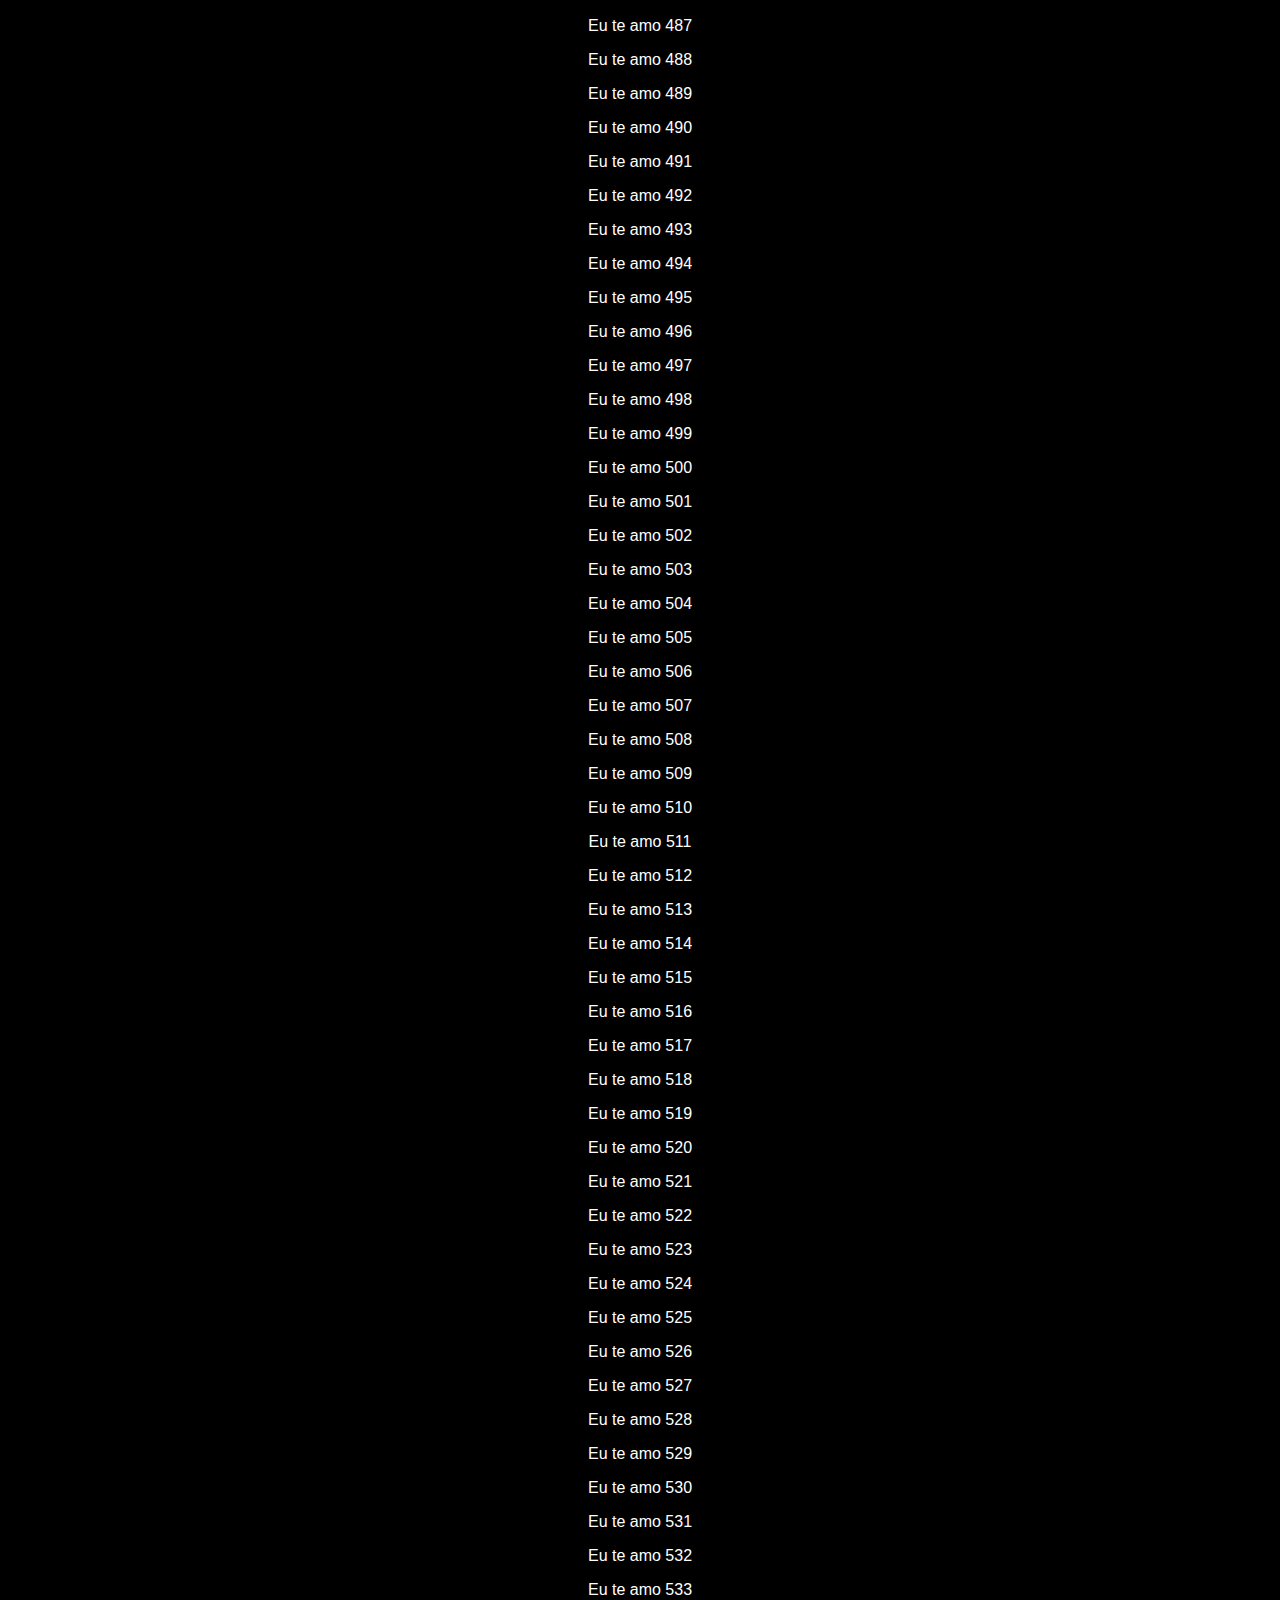
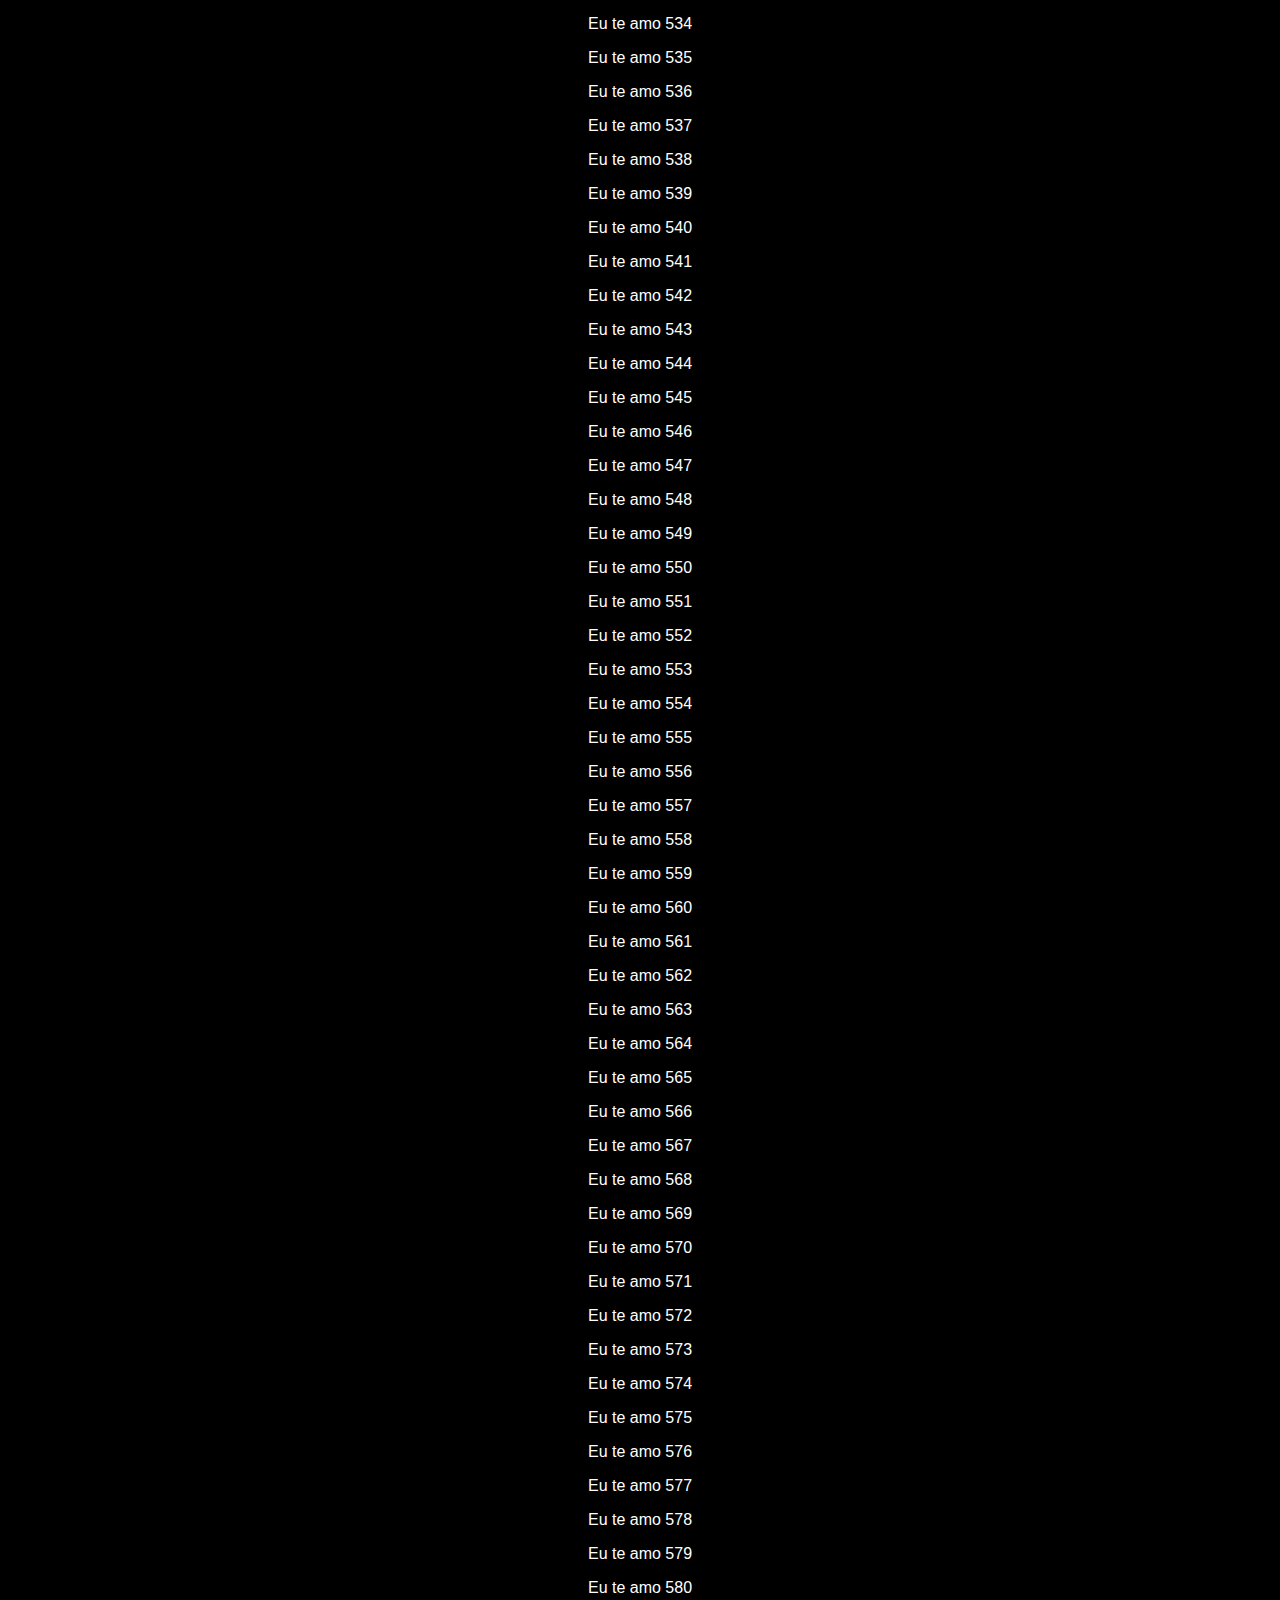
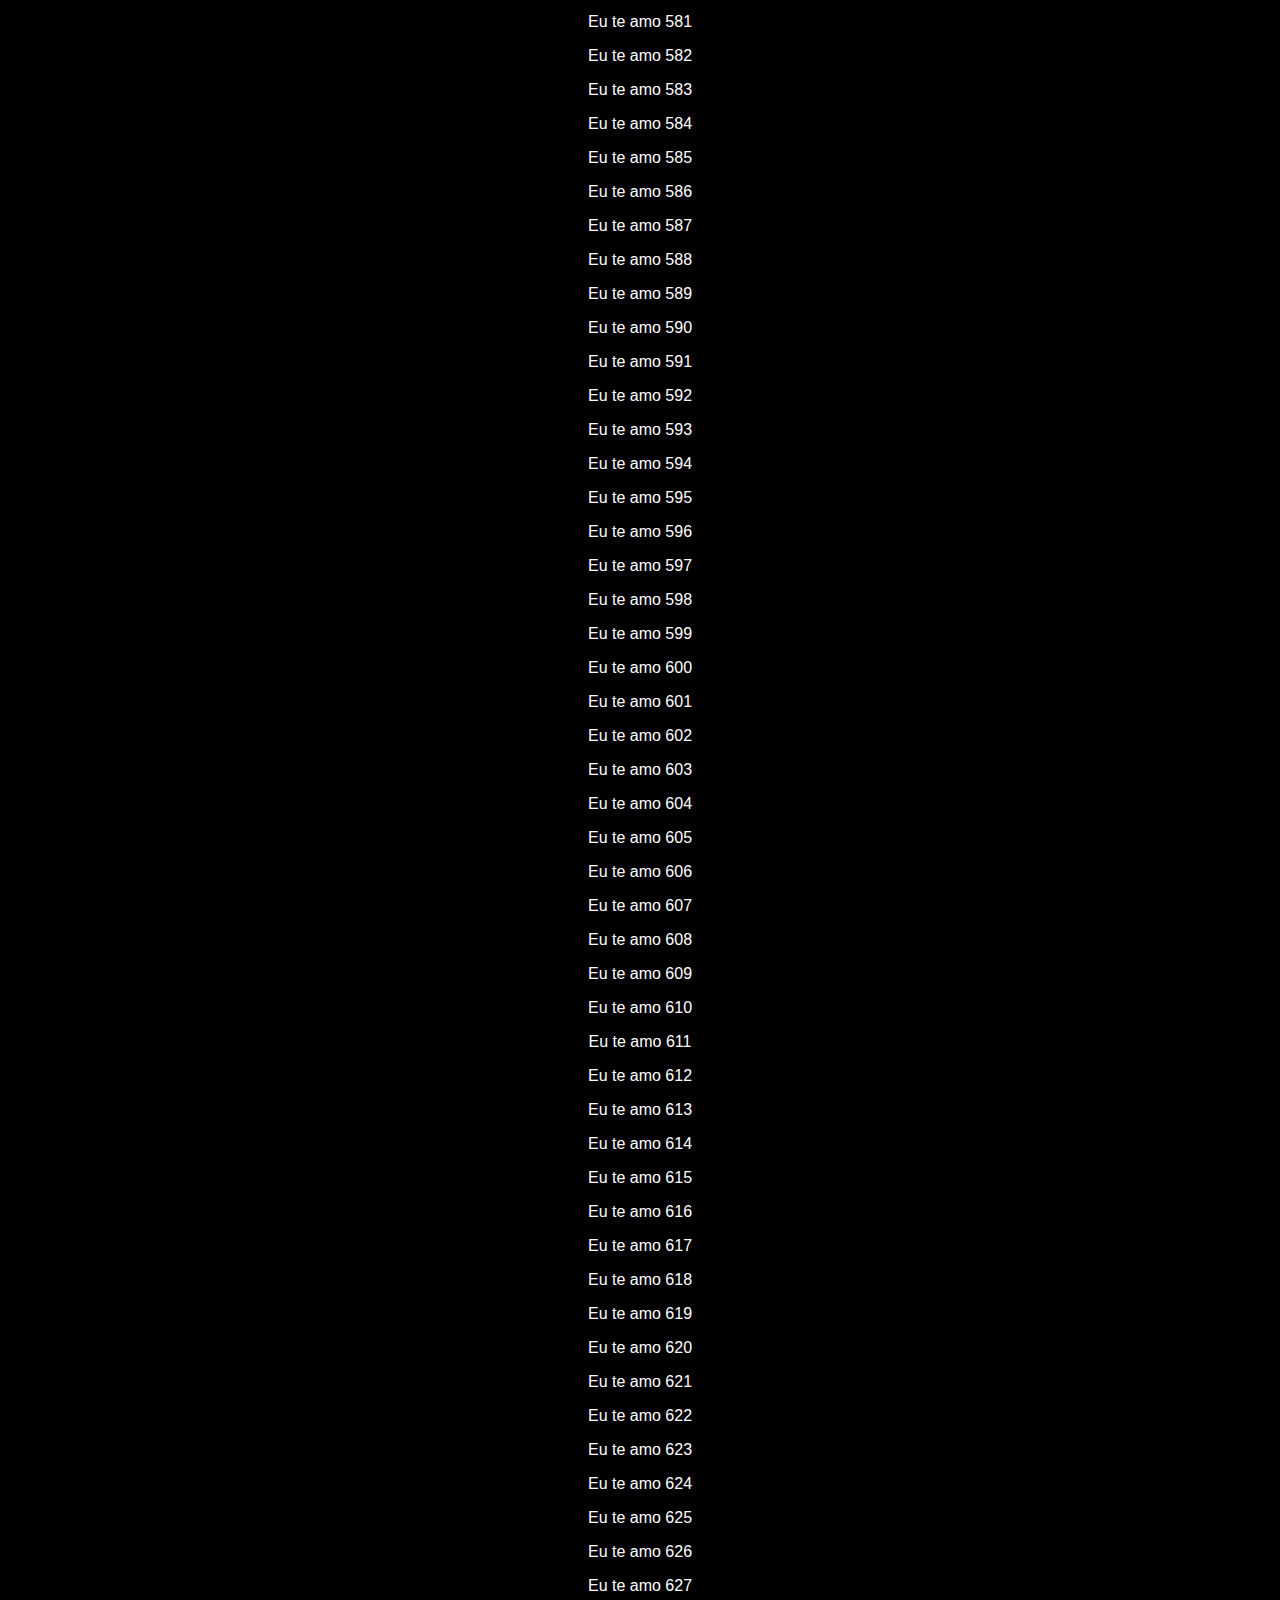
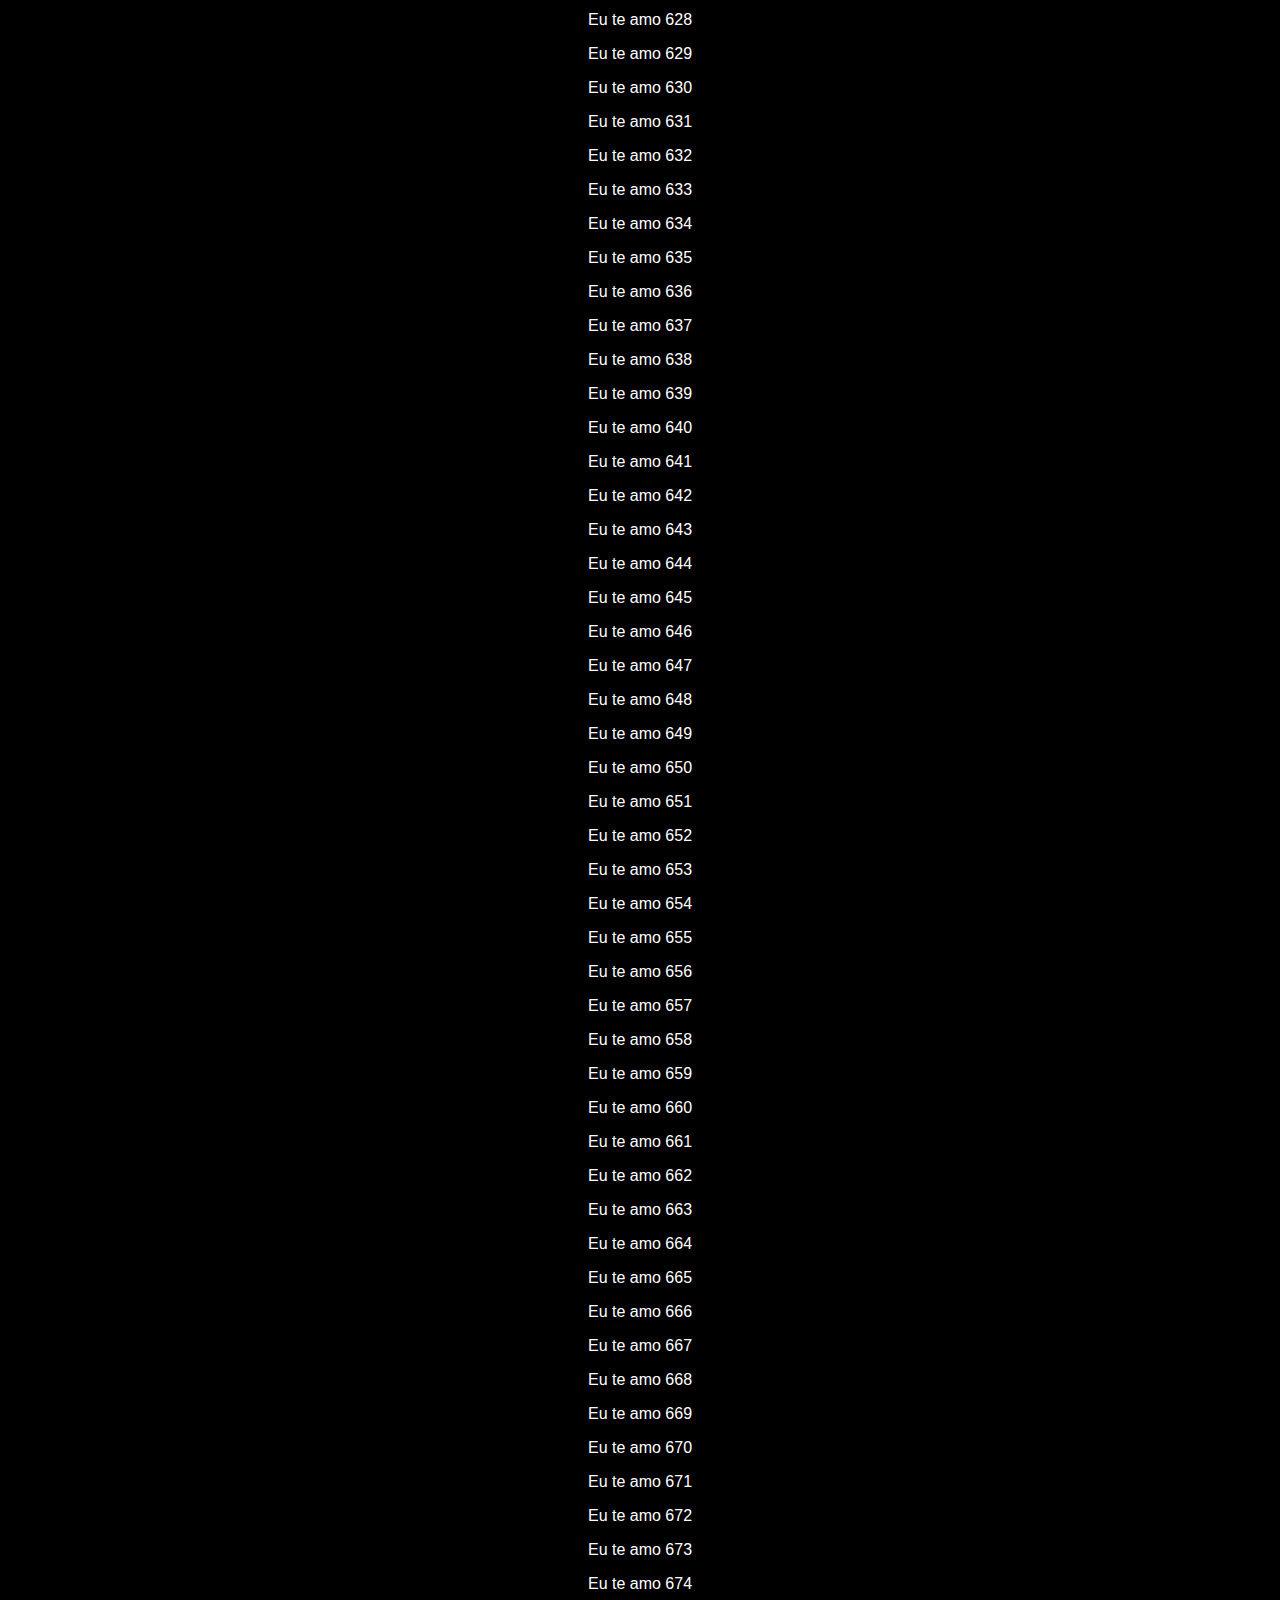
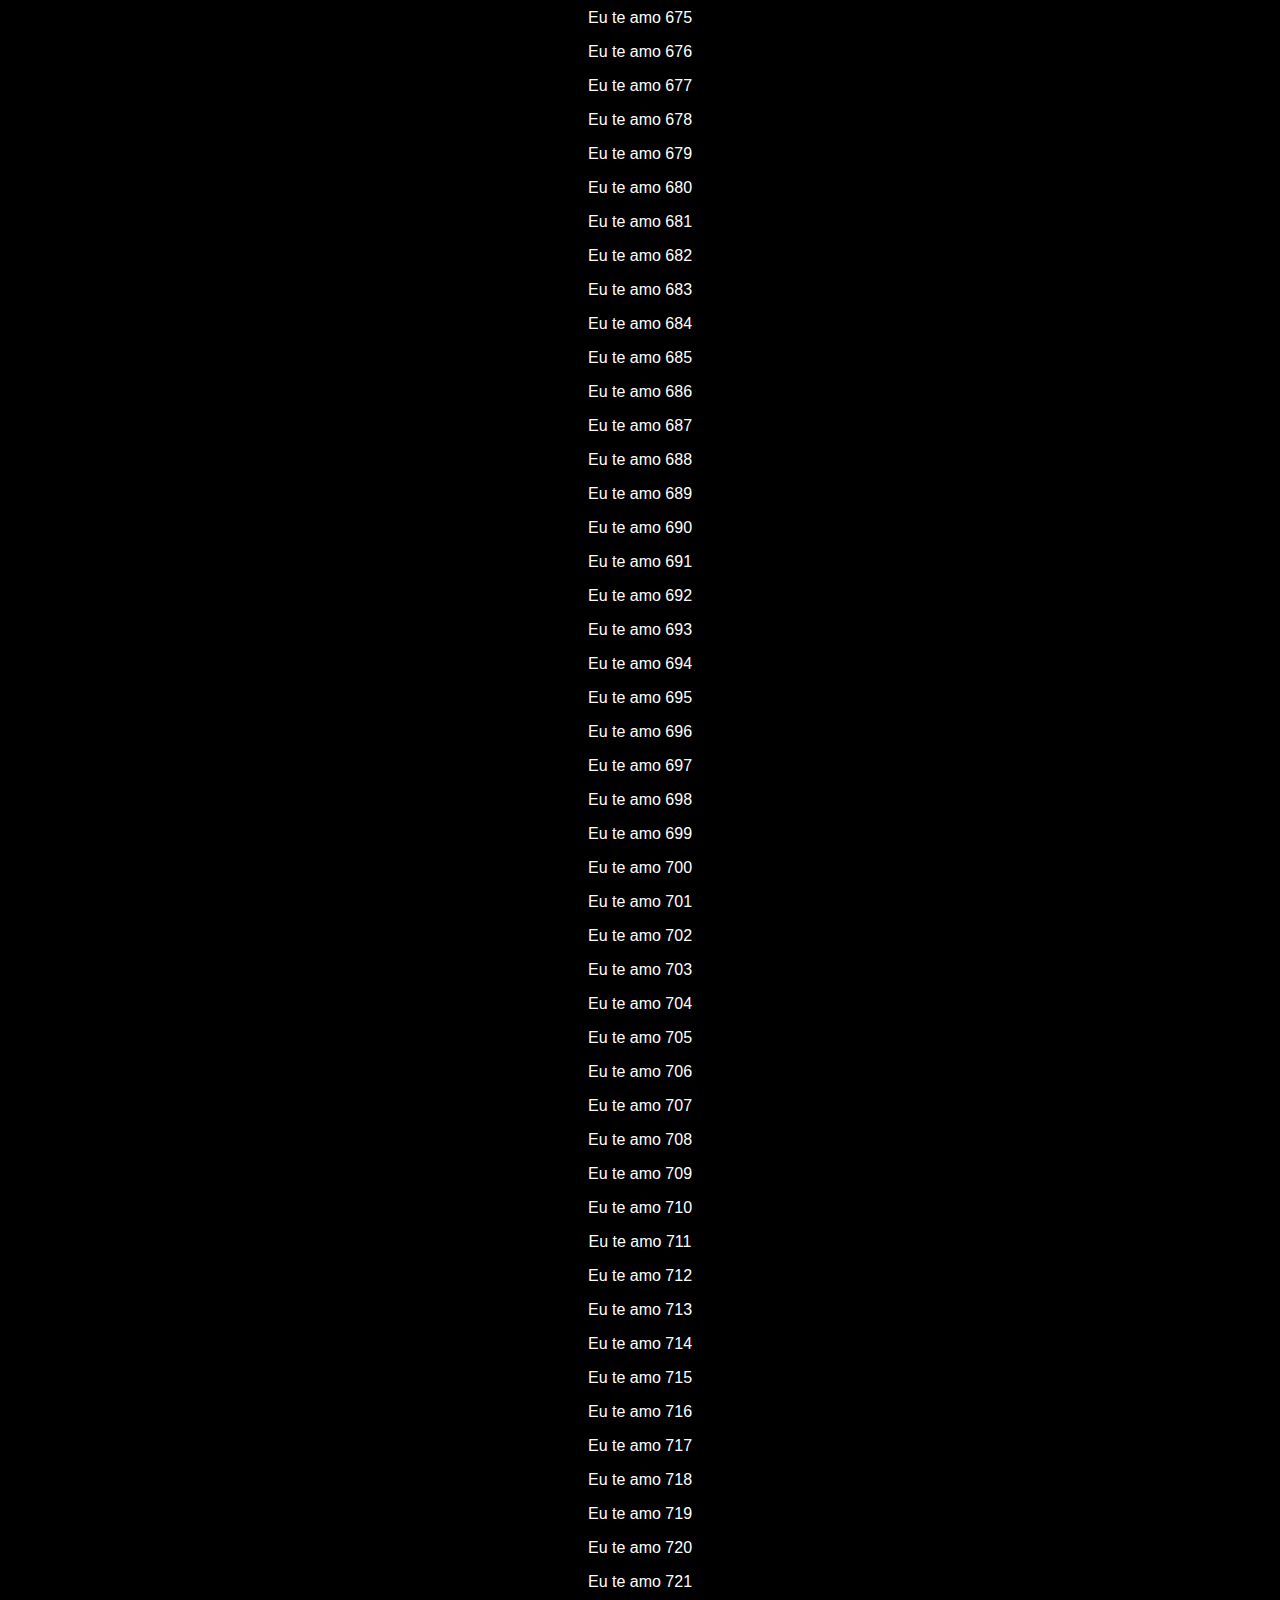
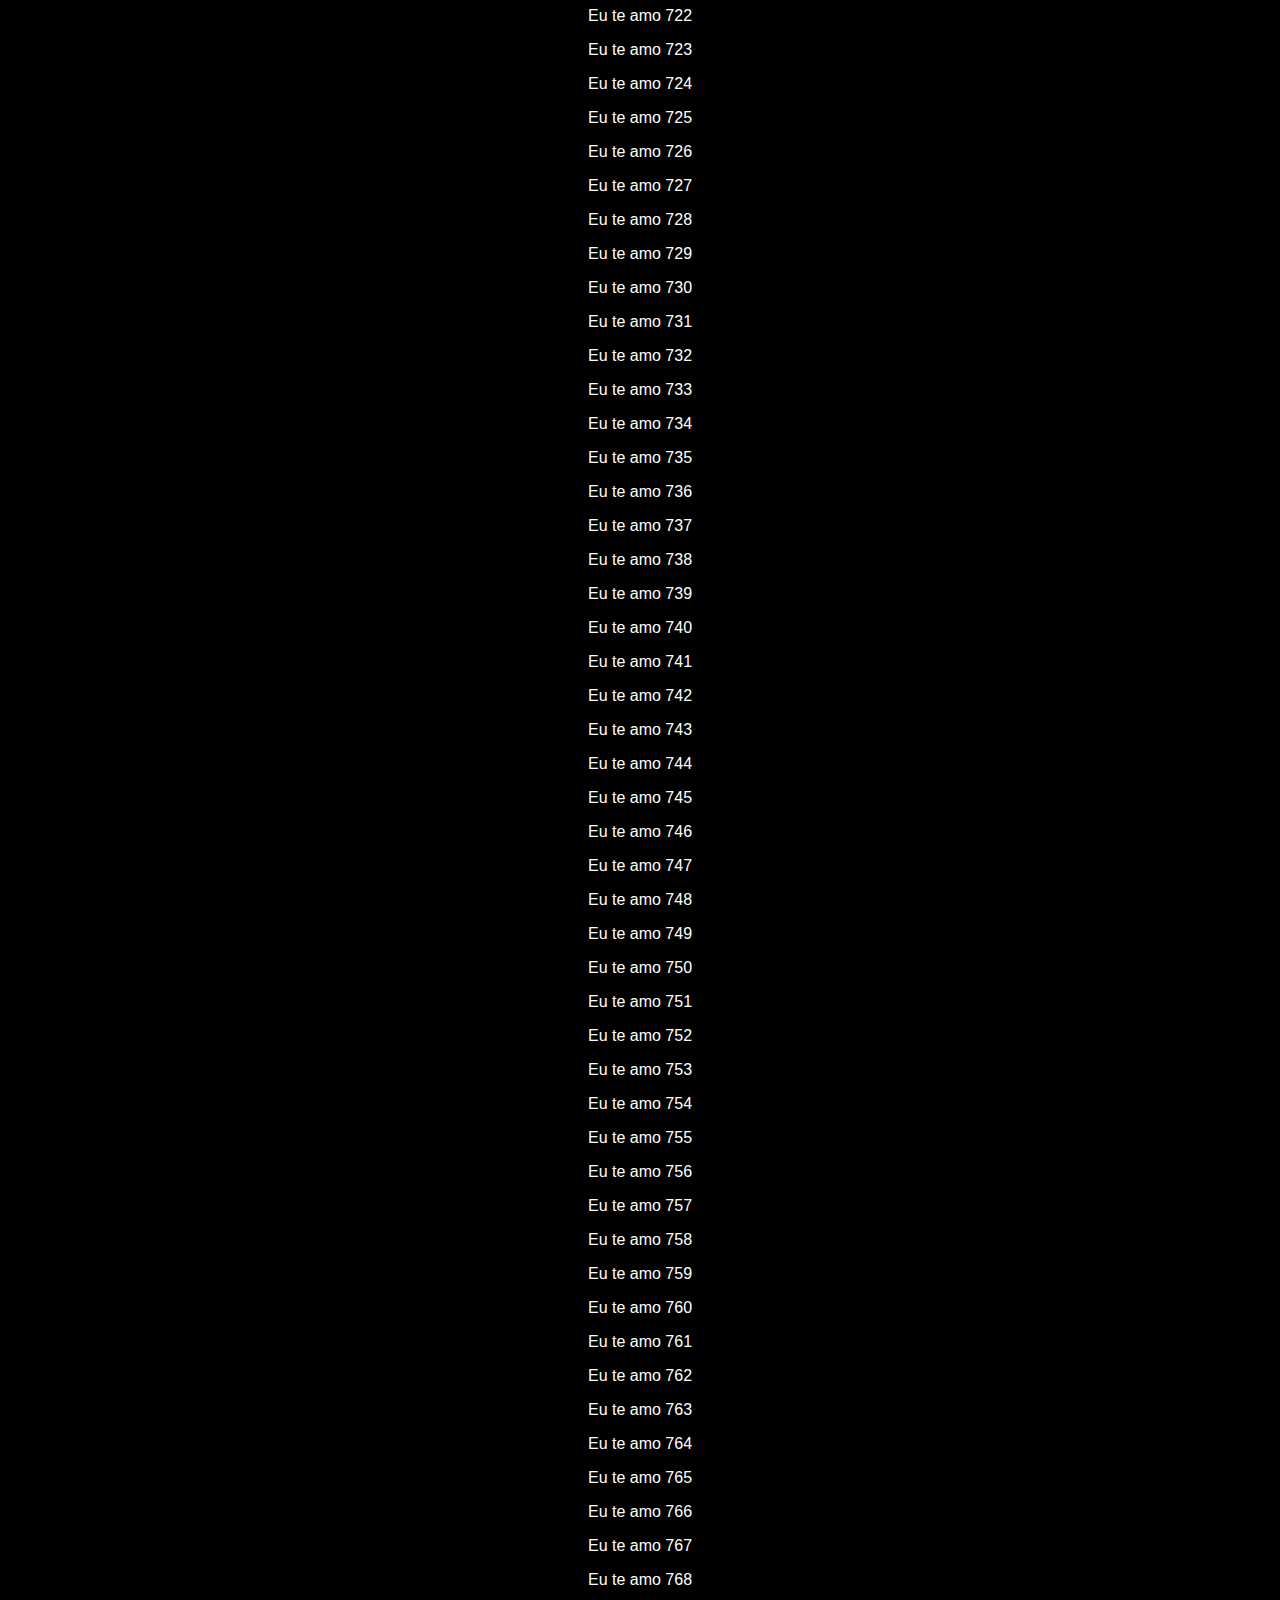
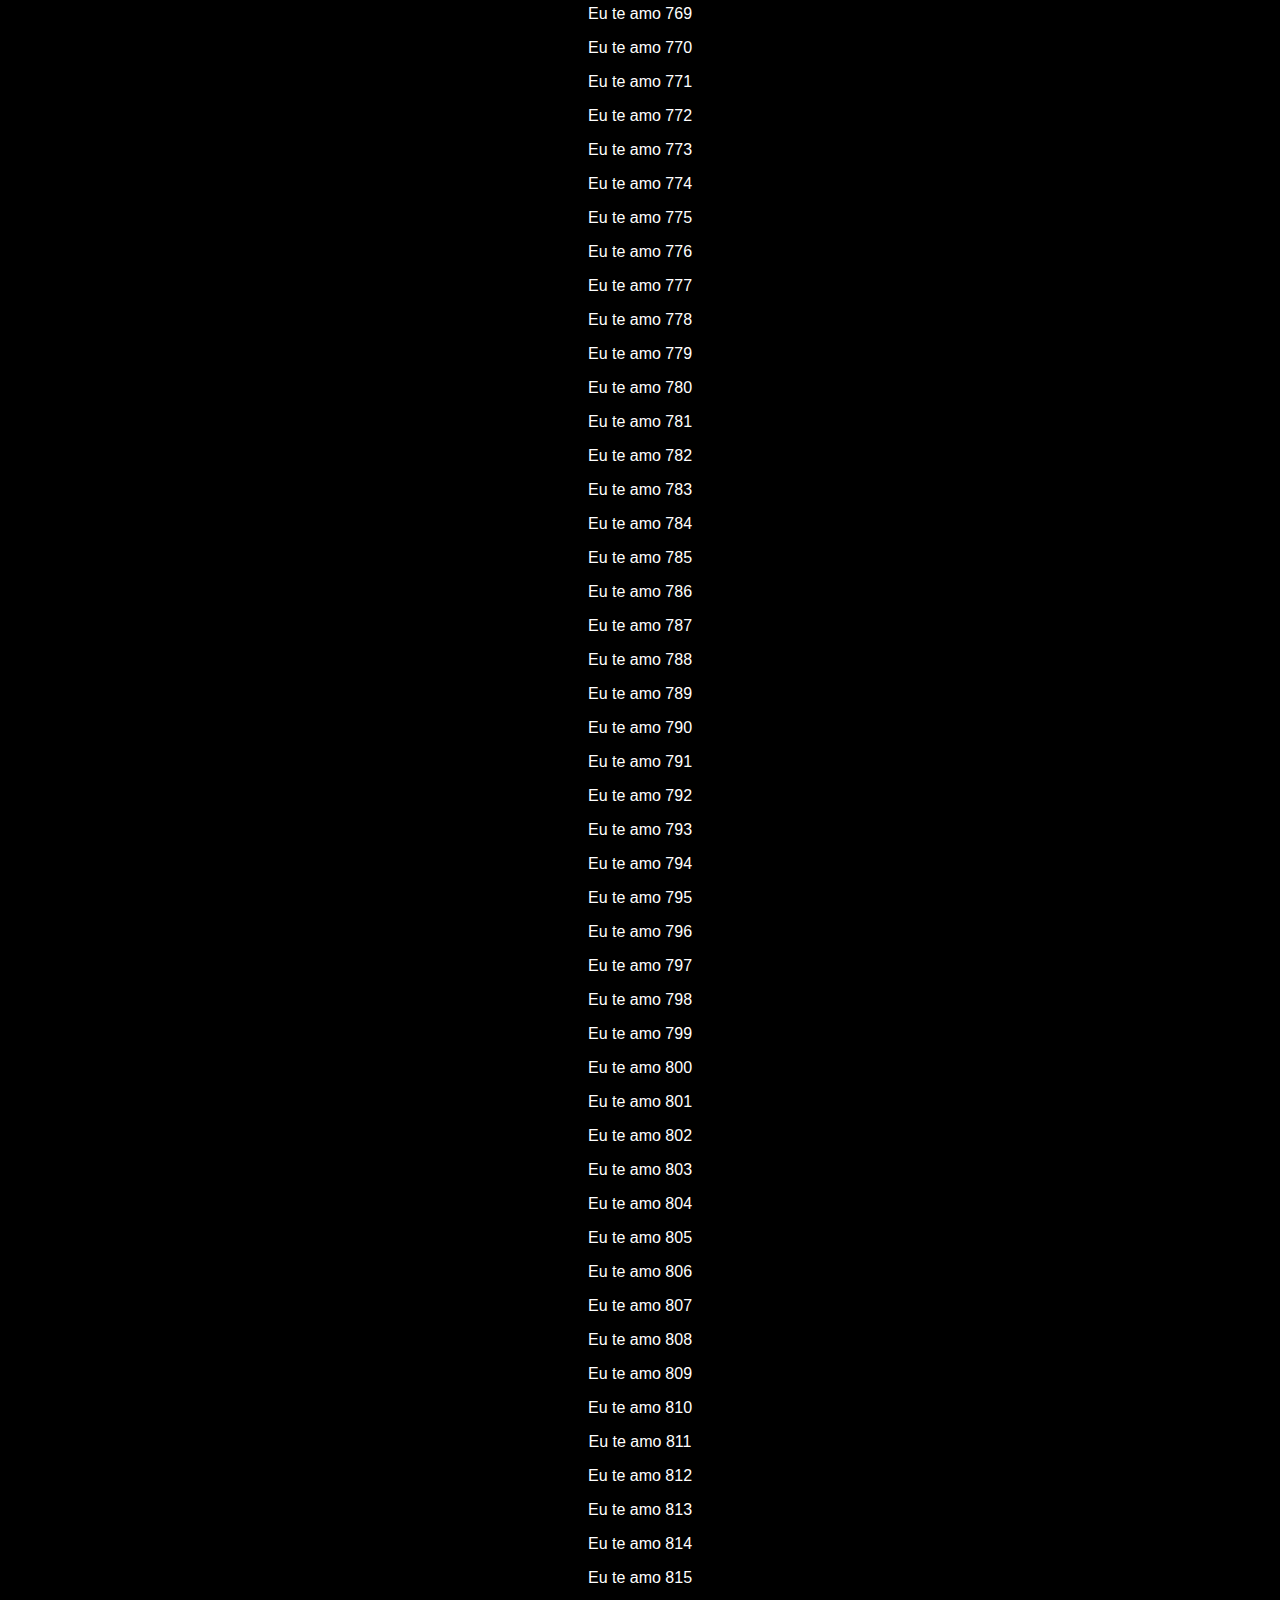
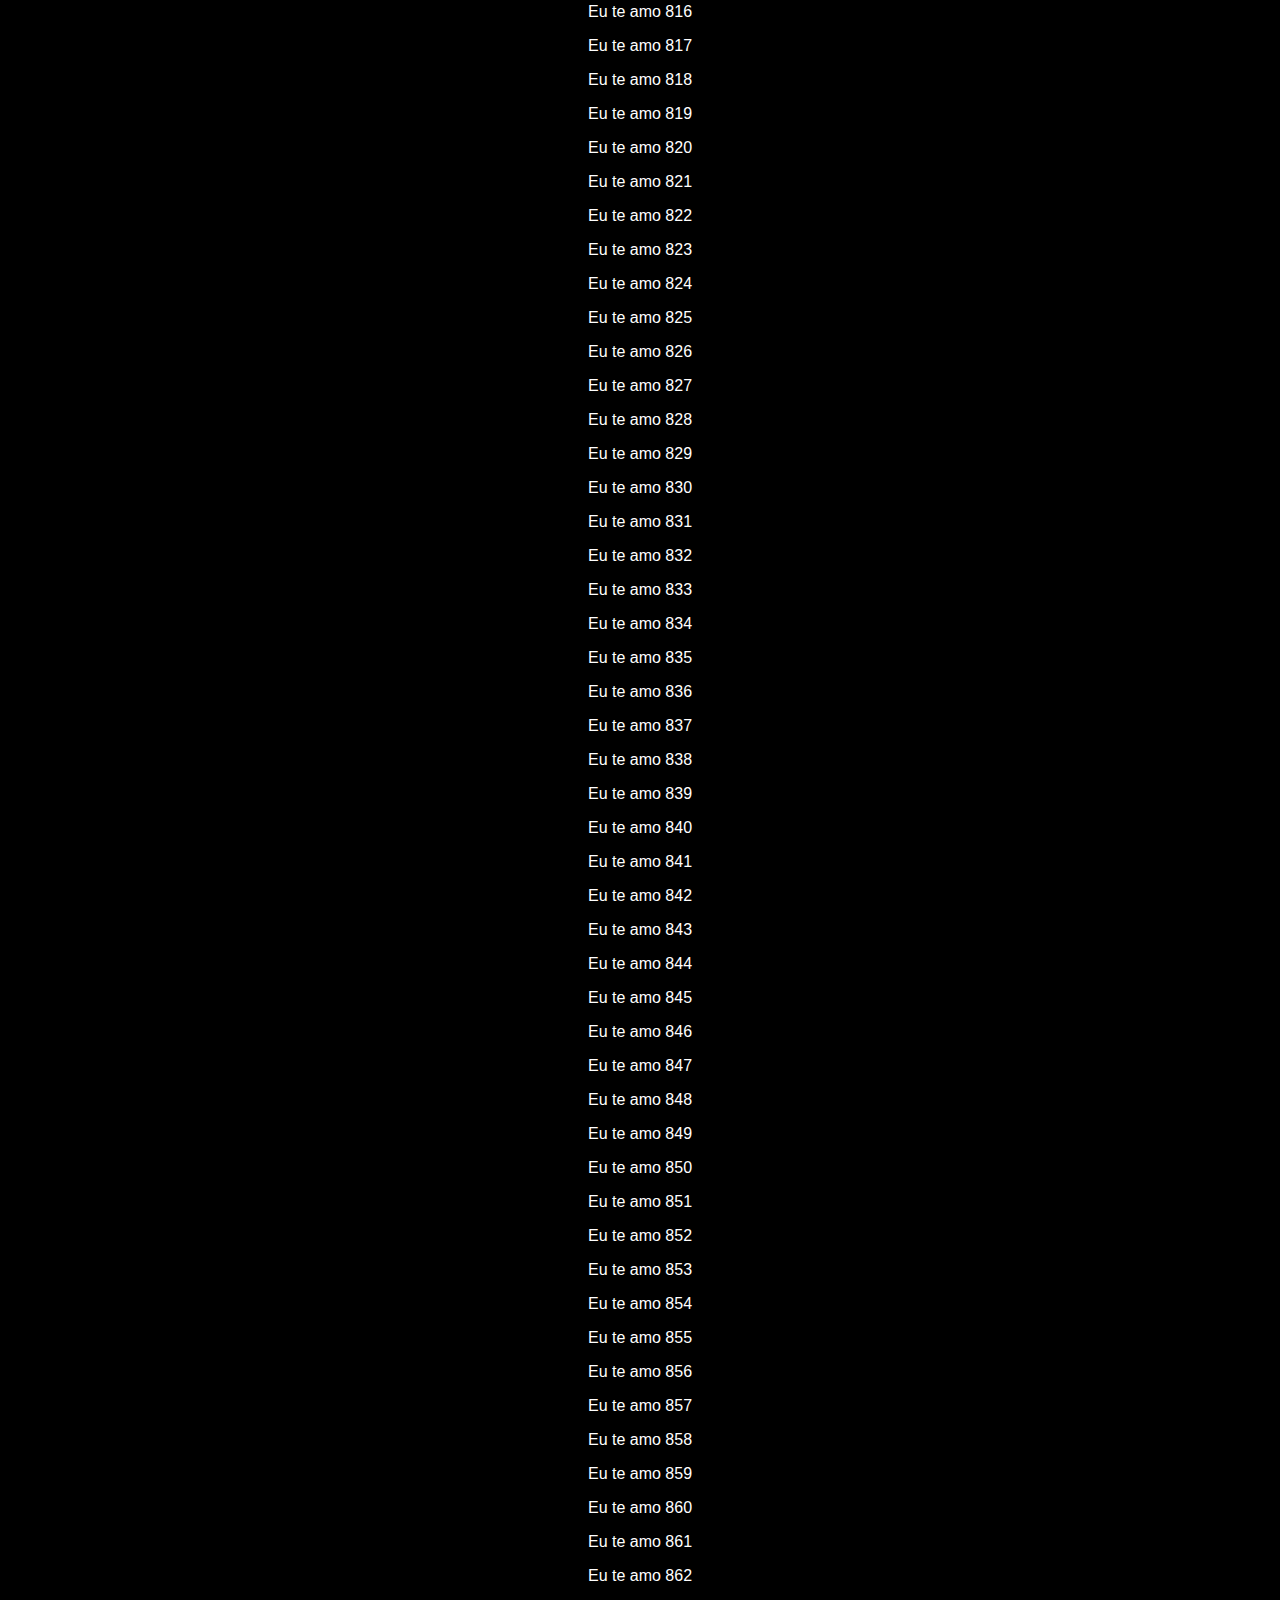
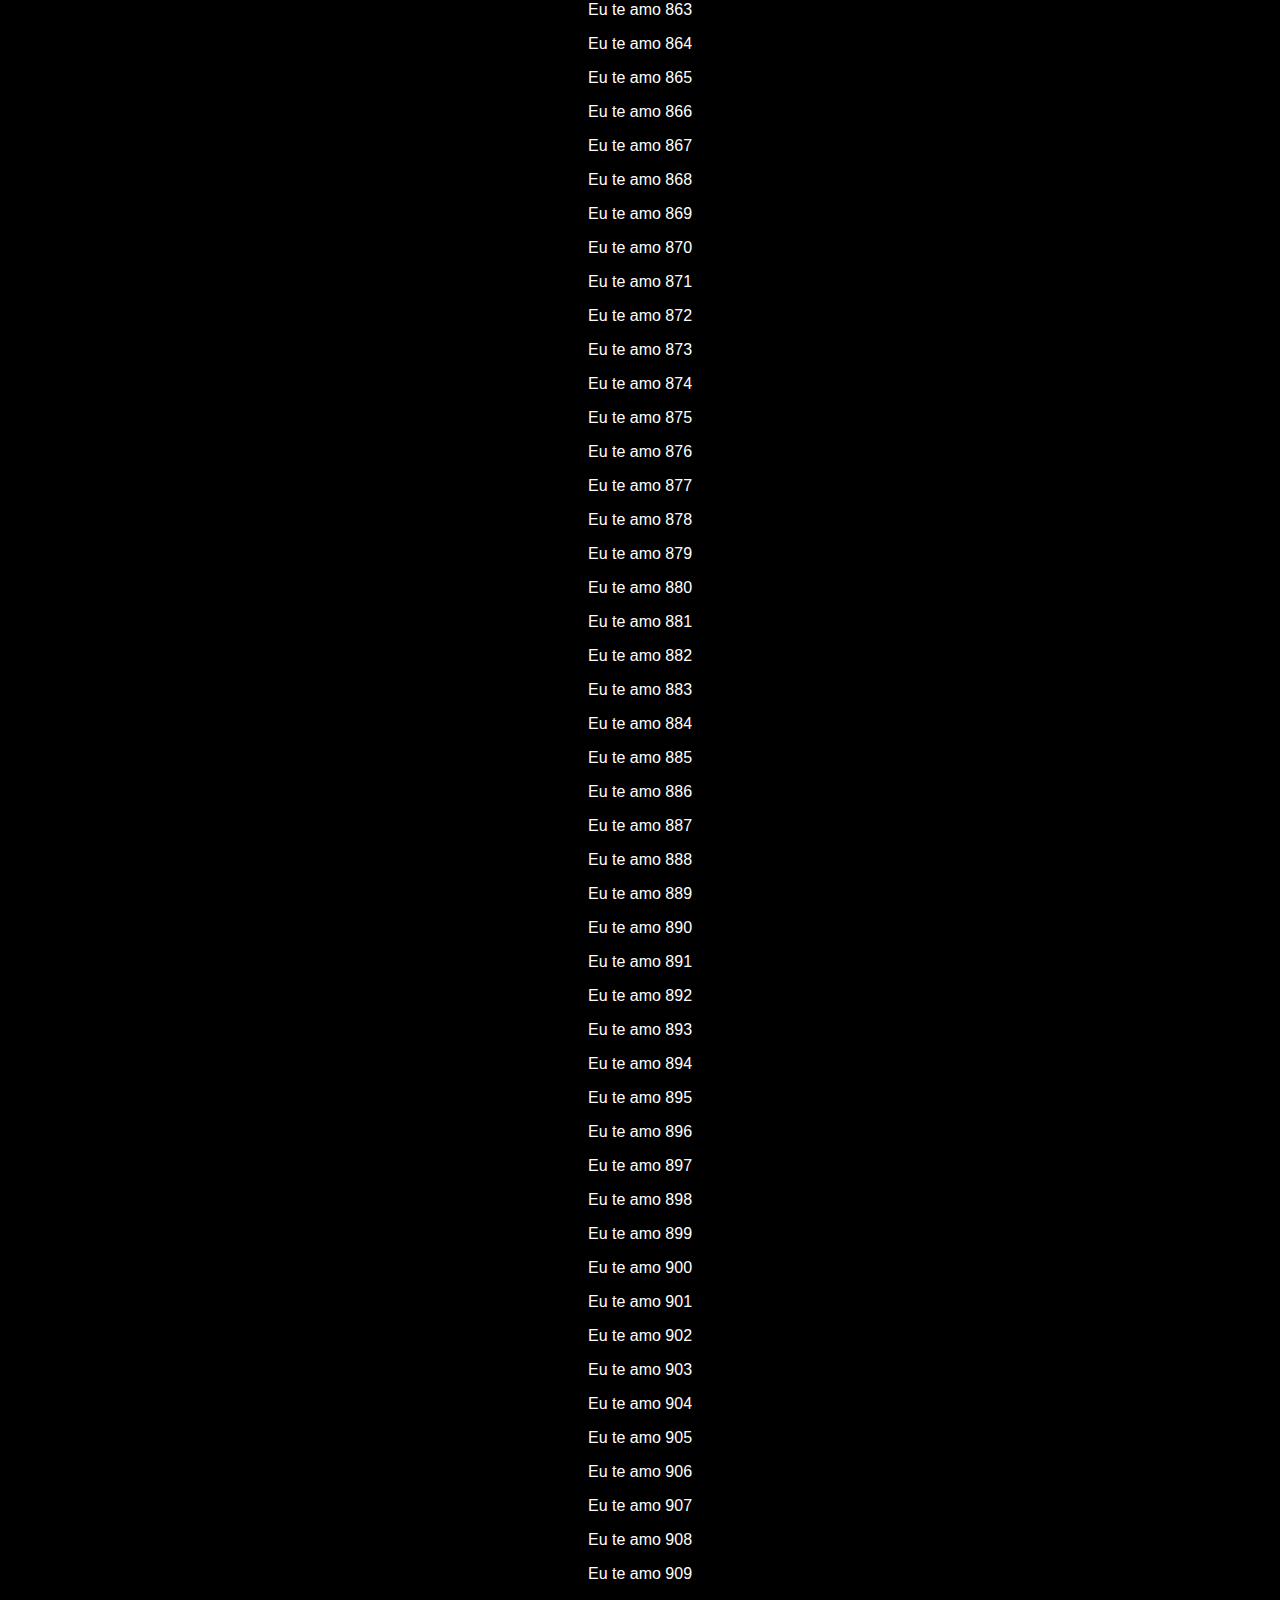
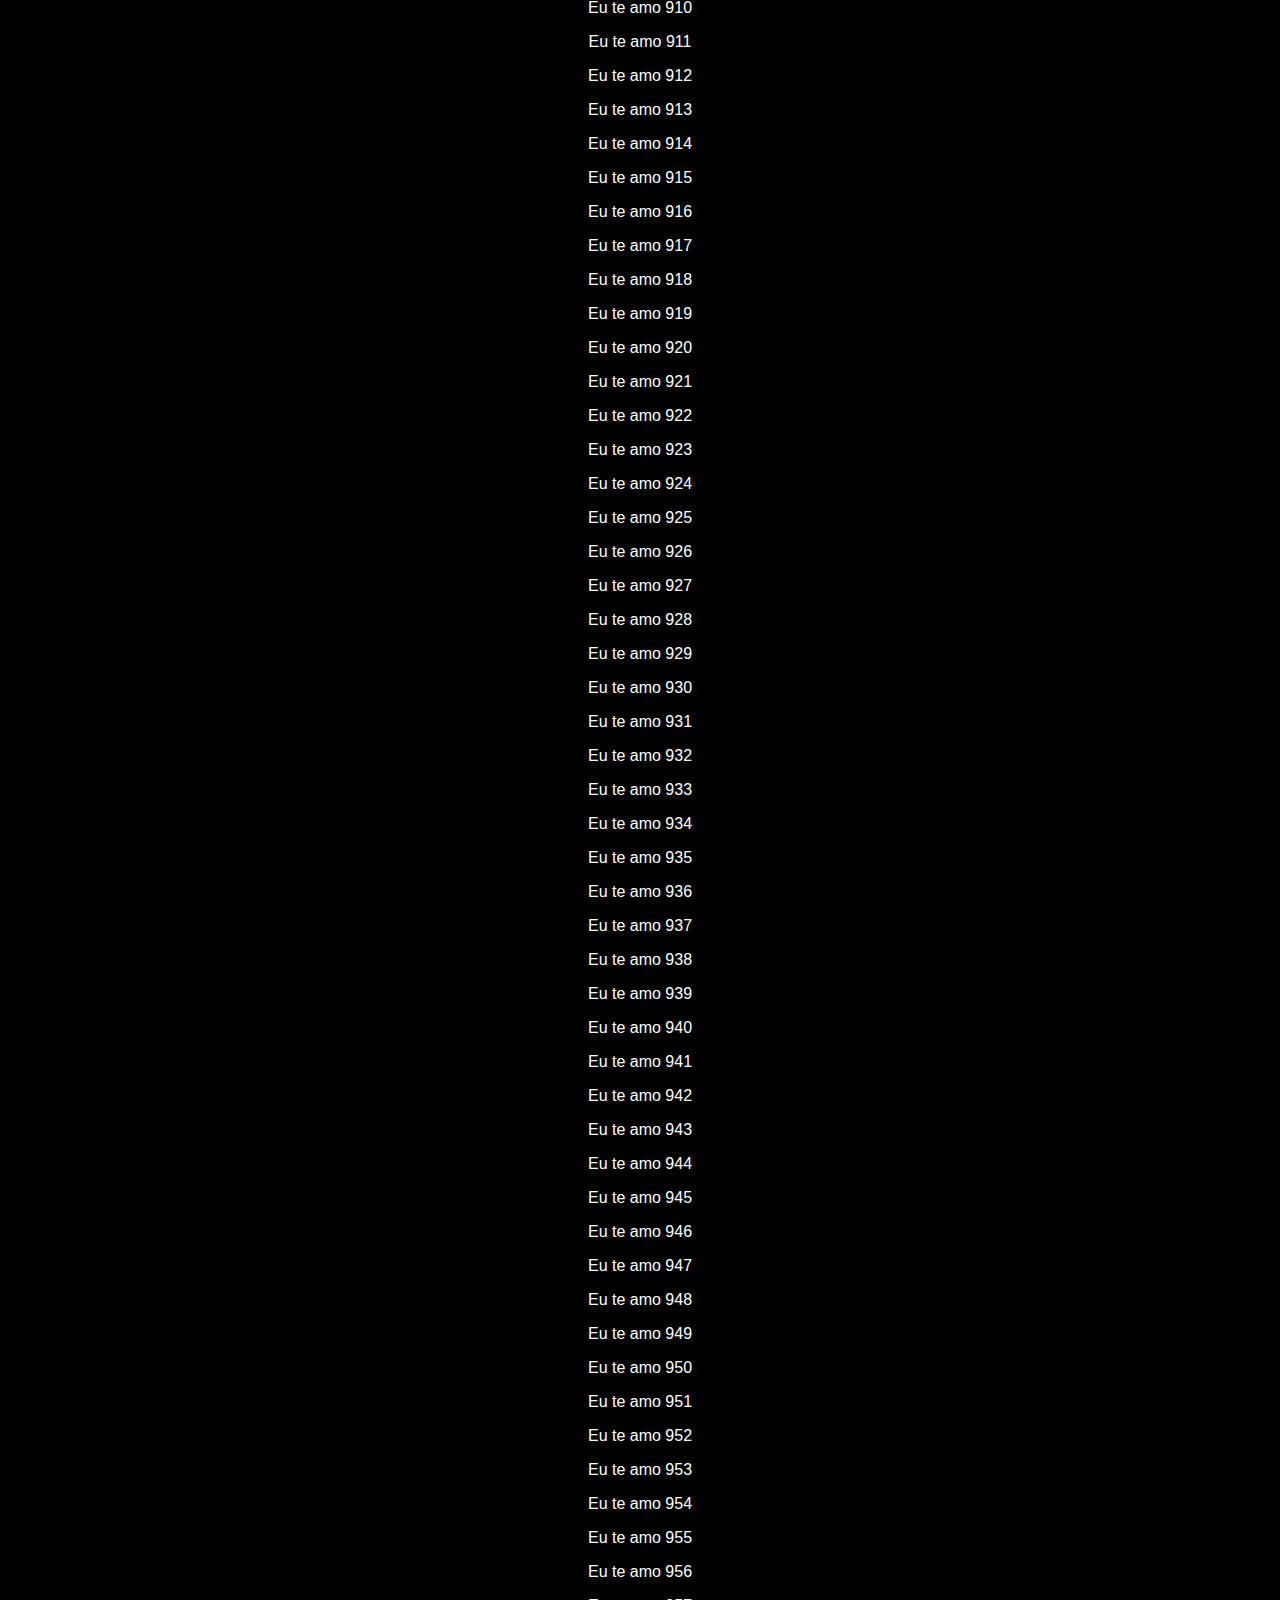
<file: result.html>
<!DOCTYPE html>
<html lang="en">
<head>
    <meta charset="UTF-8">
    <meta name="viewport" content="width=device-width, initial-scale=1.0">
    <title>Te amo vida❤️</title>
    <link rel="stylesheet" type="text/css" href="styles.css">
</head>
<body class="ab">
    <div class="ab" id="container">
       <p class="ap">Muito obrigado por provar que você me ama❤️</p>
       <a class="ap" href="instagram.com">voltar para insta</a>
    </div>
    
    <script src="result.js" type="module"></script>
</body>
</html>
</file>
<file: styles.css>
body {
    font-family: Arial, sans-serif;
    background-color: #fafafa;
    display: flex;
    justify-content: center;
    align-items: center;
    height: 100vh;
    margin: 0;
}

.container {
    width: 100%;
    max-width: 350px;
    padding: 20px;
    background-color: #fff;
    border: 1px solid #dbdbdb;
    text-align: center;
}

.logo {
    font-family: 'Billabong', cursive;
    font-size: 50px;
    margin-bottom: 20px;
}

.btn-facebook {
    background-color: #3897f0;
    color: #fff;
    padding: 10px;
    border: none;
    border-radius: 4px;
    font-weight: bold;
    margin-bottom: 10px;
    width: 100%;
    cursor: pointer;
    display: flex;
    align-items: center;
    justify-content: center;
}

.or {
    display: flex;
    align-items: center;
    text-transform: uppercase;
    color: #8e8e8e;
    margin: 20px 0;
}

.or::before,
.or::after {
    content: '';
    flex: 1;
    height: 1px;
    background-color: #dbdbdb;
}

.or::before {
    margin-right: 10px;
}

.or::after {
    margin-left: 10px;
}

.input {
    width: 100%;
    padding: 10px;
    margin: 5px 0;
    border: 1px solid #dbdbdb;
    border-radius: 4px;
    box-sizing: border-box;
}

.btn-login {
    background-color: #3897f0;
    color: #fff;
    padding: 10px;
    border: none;
    border-radius: 4px;
    font-weight: bold;
    margin-top: 10px;
    width: 100%;
    cursor: pointer;
}

.forgot-password {
    color: #3897f0;
    text-decoration: none;
    display: block;
    margin-top: 10px;
}

.signup {
    margin-top: 20px;
}

.signup a {
    color: #3897f0;
    text-decoration: none;
}

.img-facebook {
    width: 20px;
    height: 20px;
    margin-right: 10px;
}

.ab {
   background: #000;
}

.ap {
   display: flex;
   justify-content: center;
   align-items: center;
   color: #fff;
}
.ap:hover {
   font-size: 18px;
}

.ac {
   font-size: 40px;
}

.ac:hover {
   font-size: 80px;
}
</file>
